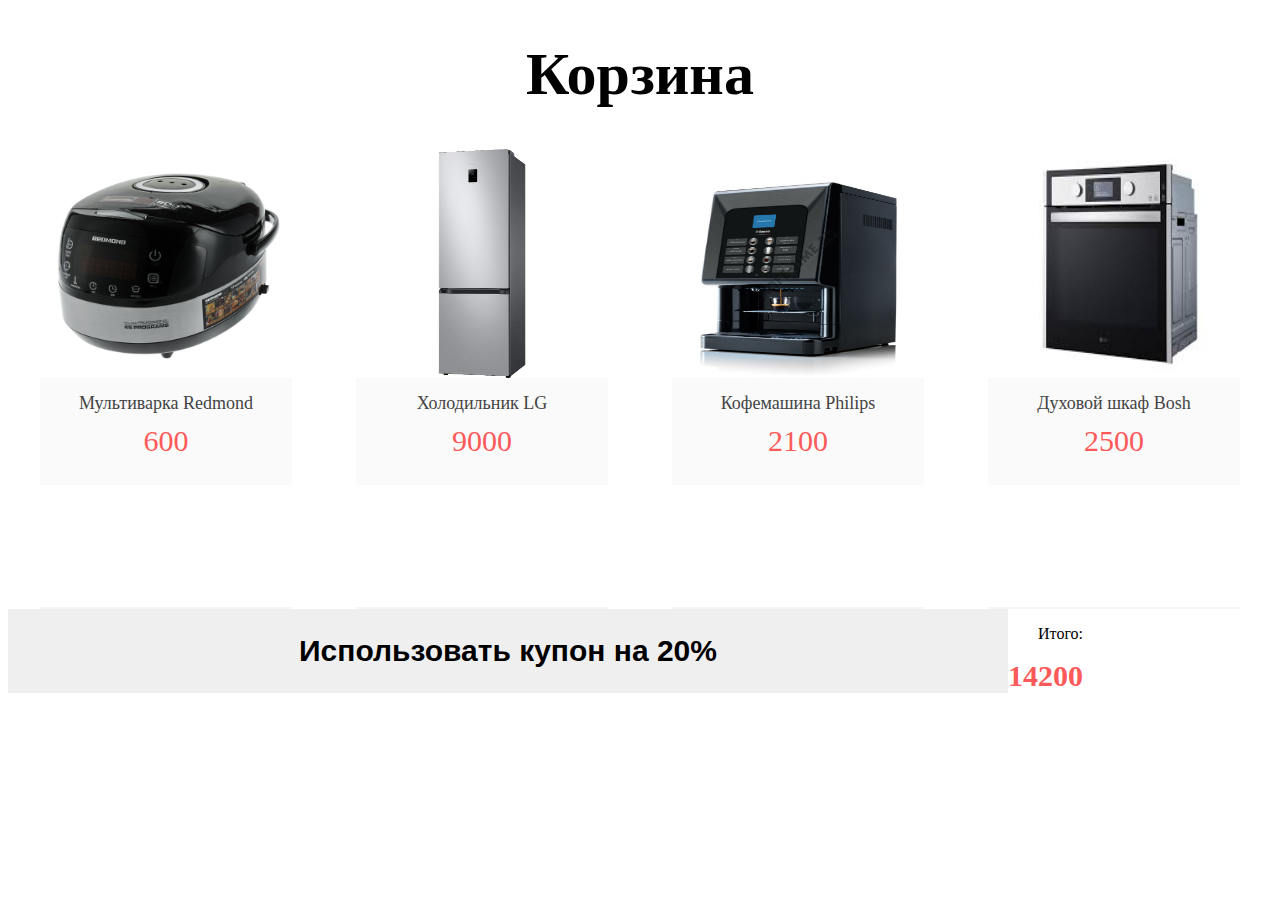
<file: index.html>
<!DOCTYPE html>
<html lang="en">

<head>
    <meta charset="UTF-8">
    <meta http-equiv="X-UA-Compatible" content="IE=edge">
    <meta name="viewport" content="width=device-width, initial-scale=1.0">
    <title>Корзина покупок</title>
    <link rel="stylesheet" href="./style.css">
</head>

<body>
    <h1>Корзина</h1>
    <div class="basket">
        <div class="product-item">
            <img src="./images/24100238_3.jpg">
            <div class="product-list">
                <h3>Мультиварка Redmond</h3>
                <span class="price" id="price_1">600</span>
            </div>
        </div>
        <div class="product-item">
            <img src="./images/img_0_142_5165_2_1.jpg">
            <div class="product-list">
                <h3>Холодильник LG</h3>
                <span class="price" id="price_2">9000</span>
            </div>
        </div>
        <div class="product-item">
            <img src="./images/kofemashina.jpg">
            <div class="product-list">
                <h3>Кофемашина Philips</h3>
                <span class="price" id="price_3">2100</span>
            </div>
        </div>
        <div class="product-item">
            <img src="./images/oven.jpg">
            <div class="product-list">
                <h3>Духовой шкаф Bosh</h3>
                <span class="price" id="price_4">2500</span>
            </div>
        </div>
    </div>
    <div class="calculation">
        <button id="btn" onclick="click()">Использовать купон на 20%</button>
        <div class="total">
            <p>Итого:</p>
            <p class="grand_total" id="new_total"></p>
        </div>
    </div>


    <script src="./index.js"></script>
</body>

</html>
</file>
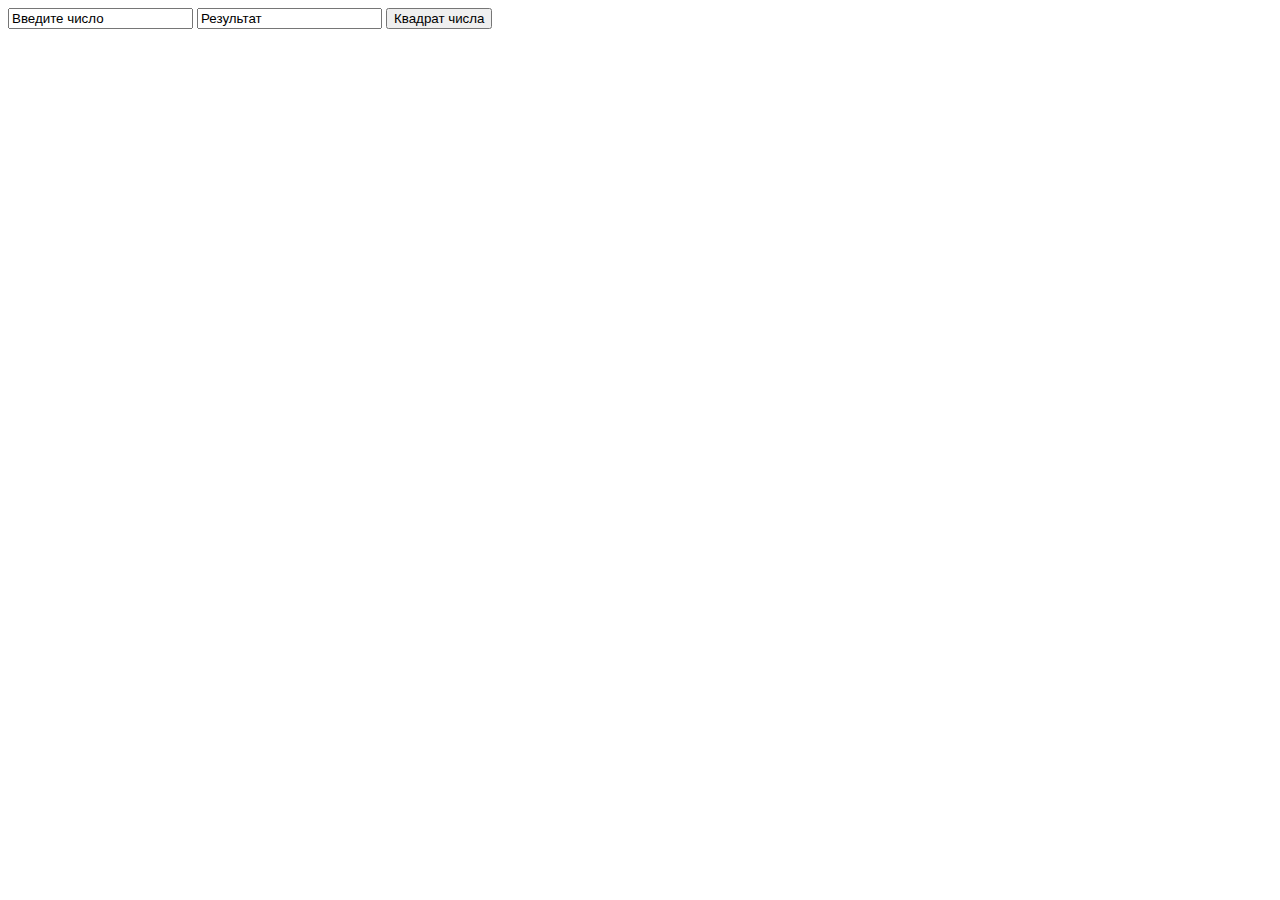
<file: index_2.html>
<!DOCTYPE html>
<html lang="en">

<head>
    <meta charset="UTF-8">
    <meta http-equiv="X-UA-Compatible" content="IE=edge">
    <meta name="viewport" content="width=device-width, initial-scale=1.0">
    <title>Document</title>
</head>

<body>
    <input type="text" id="text1" value="Введите число">
    <input type="text" id="text2" value="Результат">
    <input type="button" id="but" value="Квадрат числа">

    <script src="./index_2.js"></script>
</body>

</html>
</file>
<file: style.css>
* {
    box-sizing: border-box;

}

body {
    max-width: 100%;
    max-height: 100%;
}

h1 {
    text-align: center;
    font-size: 60px;
}

.basket {
    display: inline-flex;
    margin-bottom: 0;
    height: 50%;
}

.product-item {
    width: 20%;
    text-align: center;
    margin: 0 auto;
    border-bottom: 2px solid #F5F5F5;
    background: white;
    font-family: "Open Sans";
}

.product-item:hover {
    border: 2px solid #292424;
}

.product-item img {
    display: block;
    width: 100%;
    height: 50%;
}

.product-list {
    background: #fafafa;
    padding: 15px 0;
}

.product-list h3 {
    font-size: 18px;
    font-weight: 400;
    color: #444444;
    margin: 0 0 10px 0;
}

.price,
.grand_total {
    font-size: 16px;
    color: #fc5a5a;
    display: block;
    margin-bottom: 12px;
    font-size: 30px;
}

/* .button, */
.button {
    text-decoration: none;
    display: inline-block;
    padding: 0 12px;
    background: #cccccc;
    color: rgb(129, 123, 123);
    text-transform: uppercase;
    font-size: 12px;
    line-height: 28px;
}

.product-item:hover .button {
    background: rgb(59, 58, 58);
}

.calculation {
    max-width: 100%;
    display: inline-grid;
    grid-template-columns: repeat(2, 1fr);
}

.calculation button {
    width: 1000px;
    font-size: 30px;
    font-weight: bold;
    border: none;
}

.calculation:hover button {
    background: rgb(59, 58, 58);
}

.total {
    max-width: 100%;
    color: black;
    margin-right: 200px;
    display: flex;
    flex-direction: column;
    align-items: flex-end;
    justify-content: end;
}

.grand_total {
    text-align: center;
    margin: 0;
    font-weight: bold;
    font-size: 30px;
}
</file>
